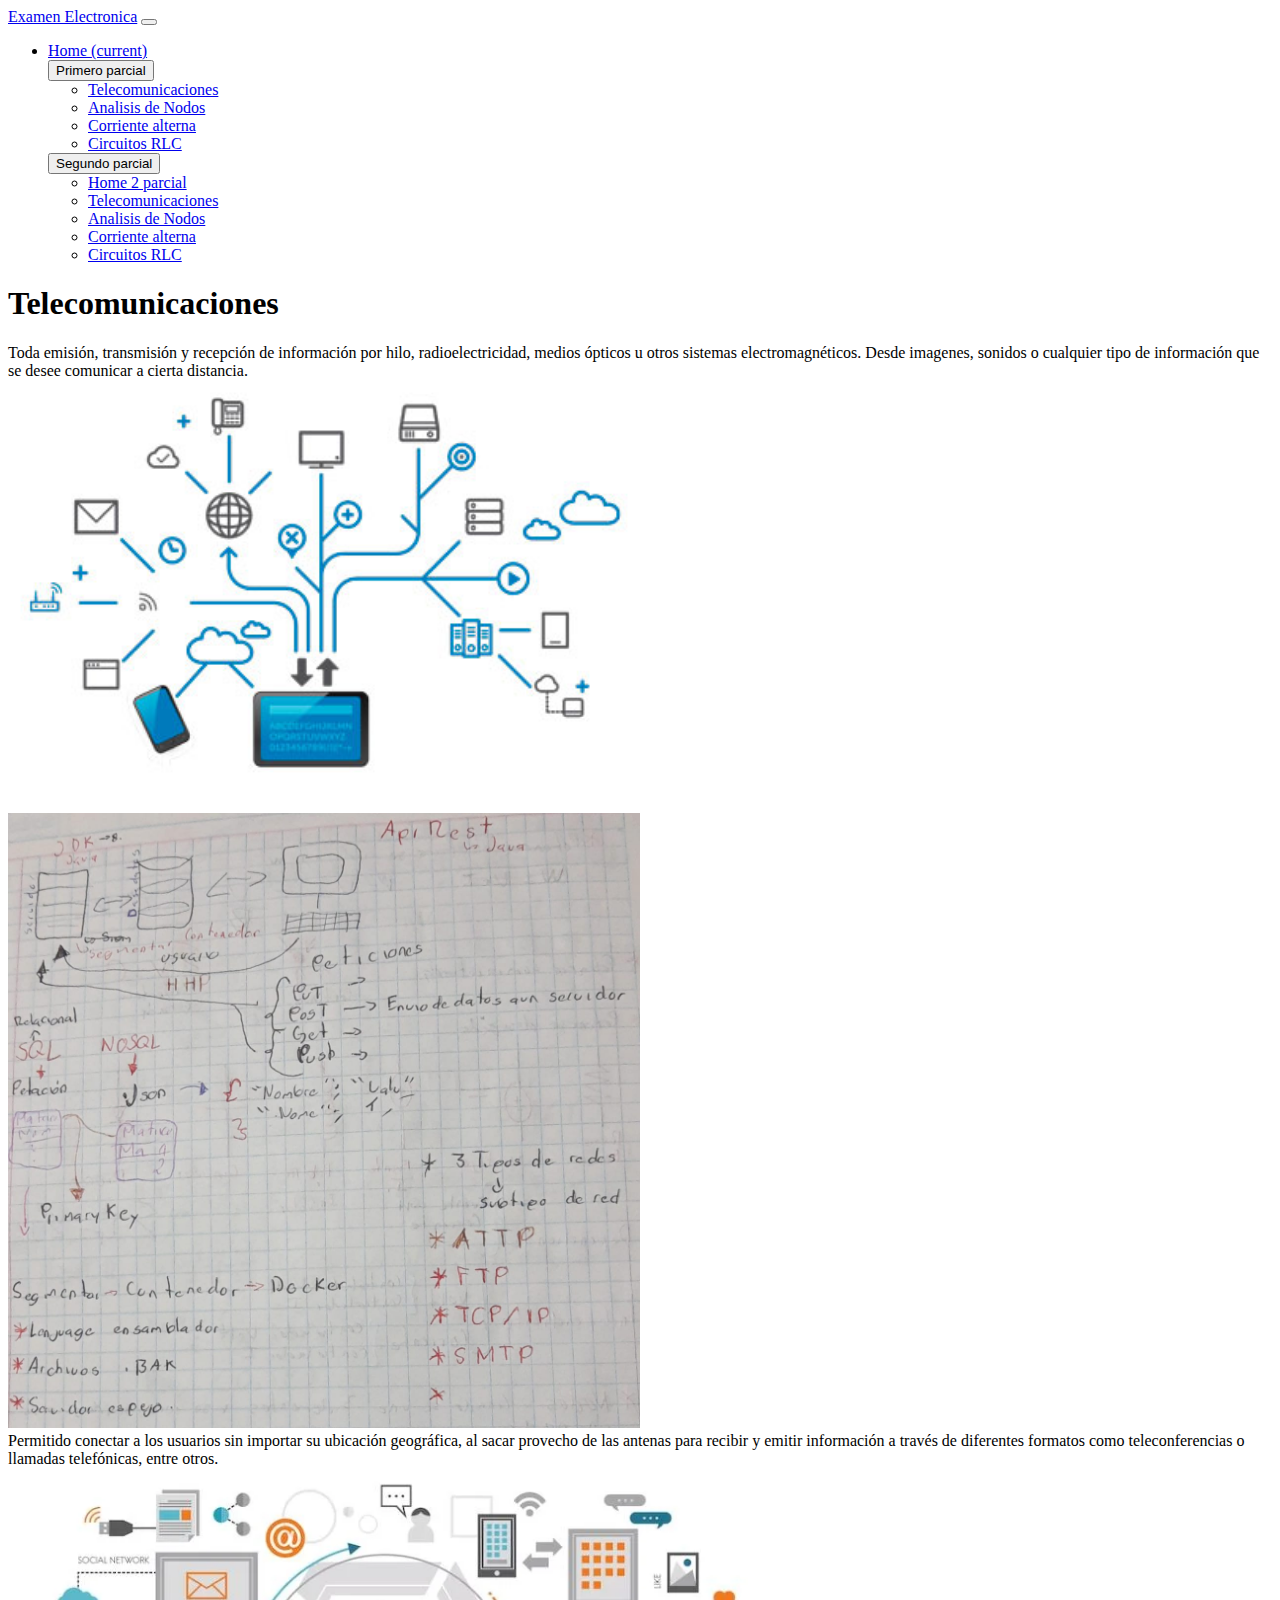
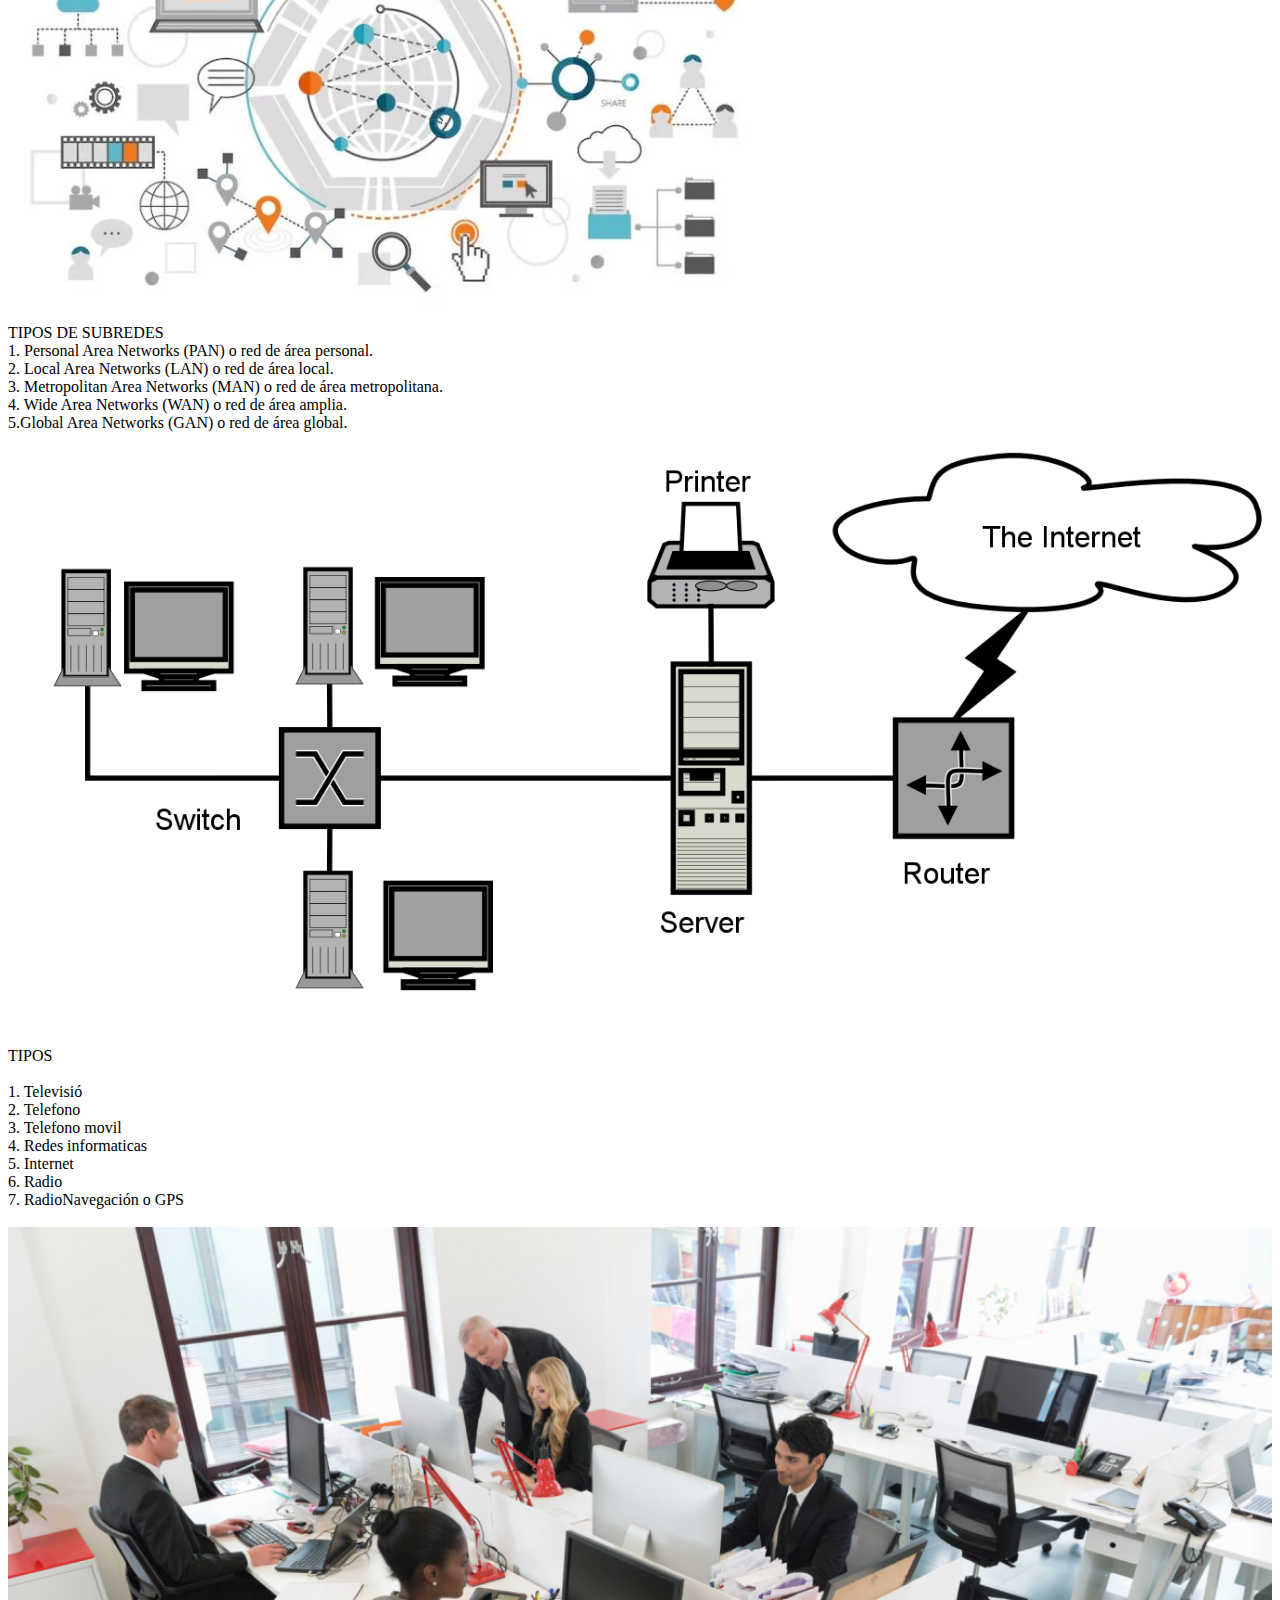
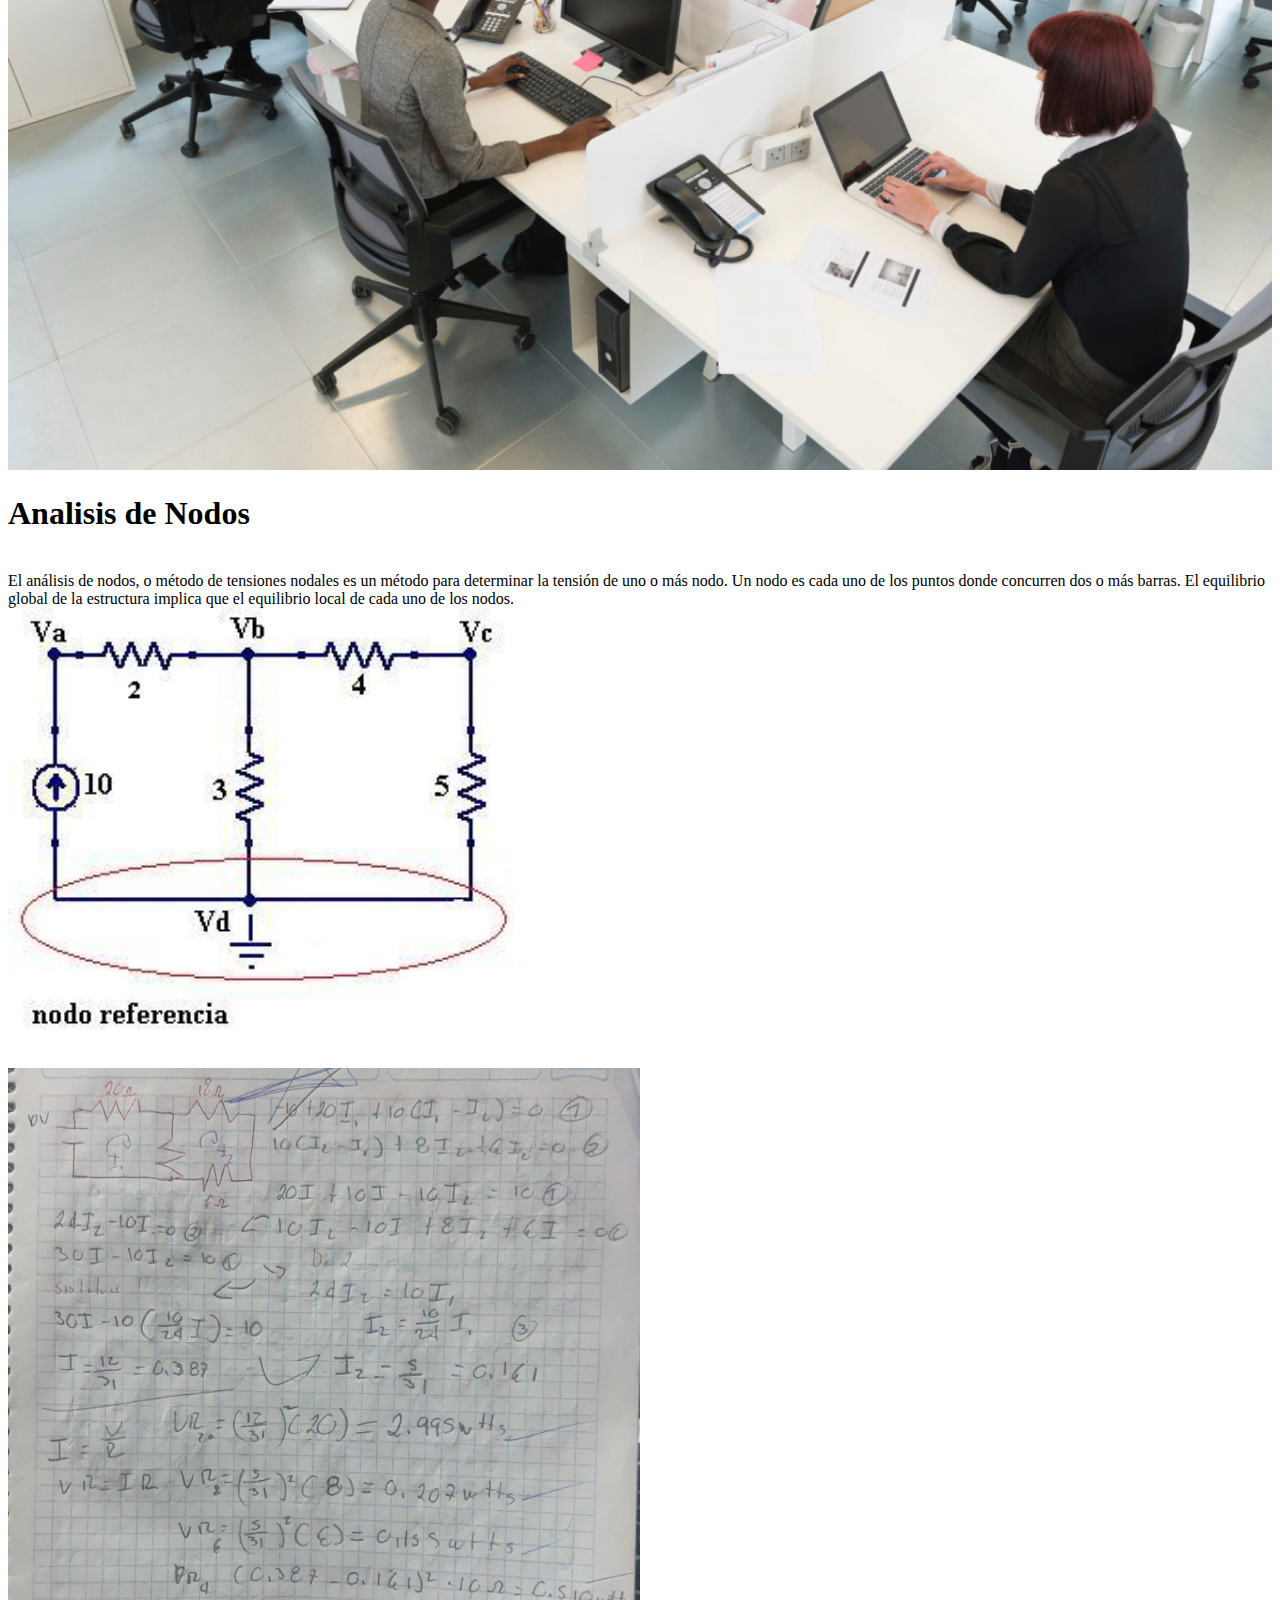
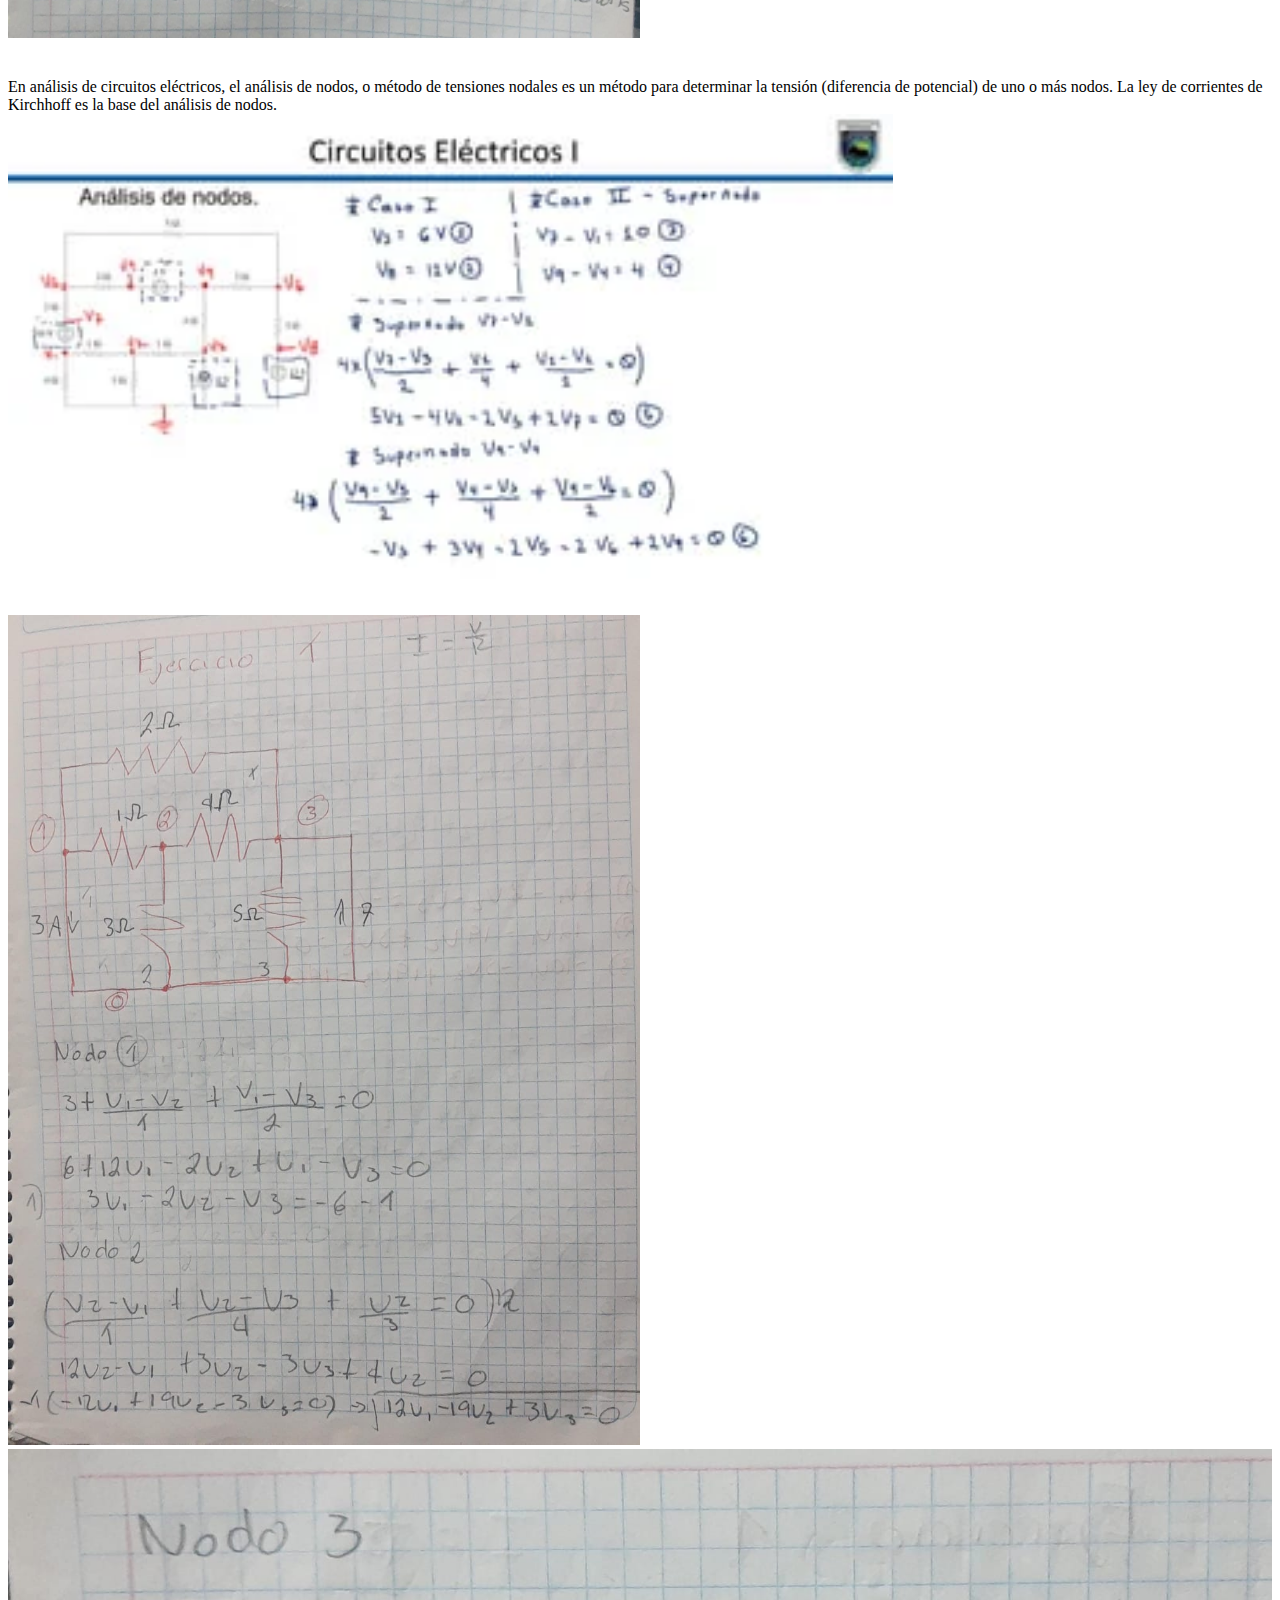
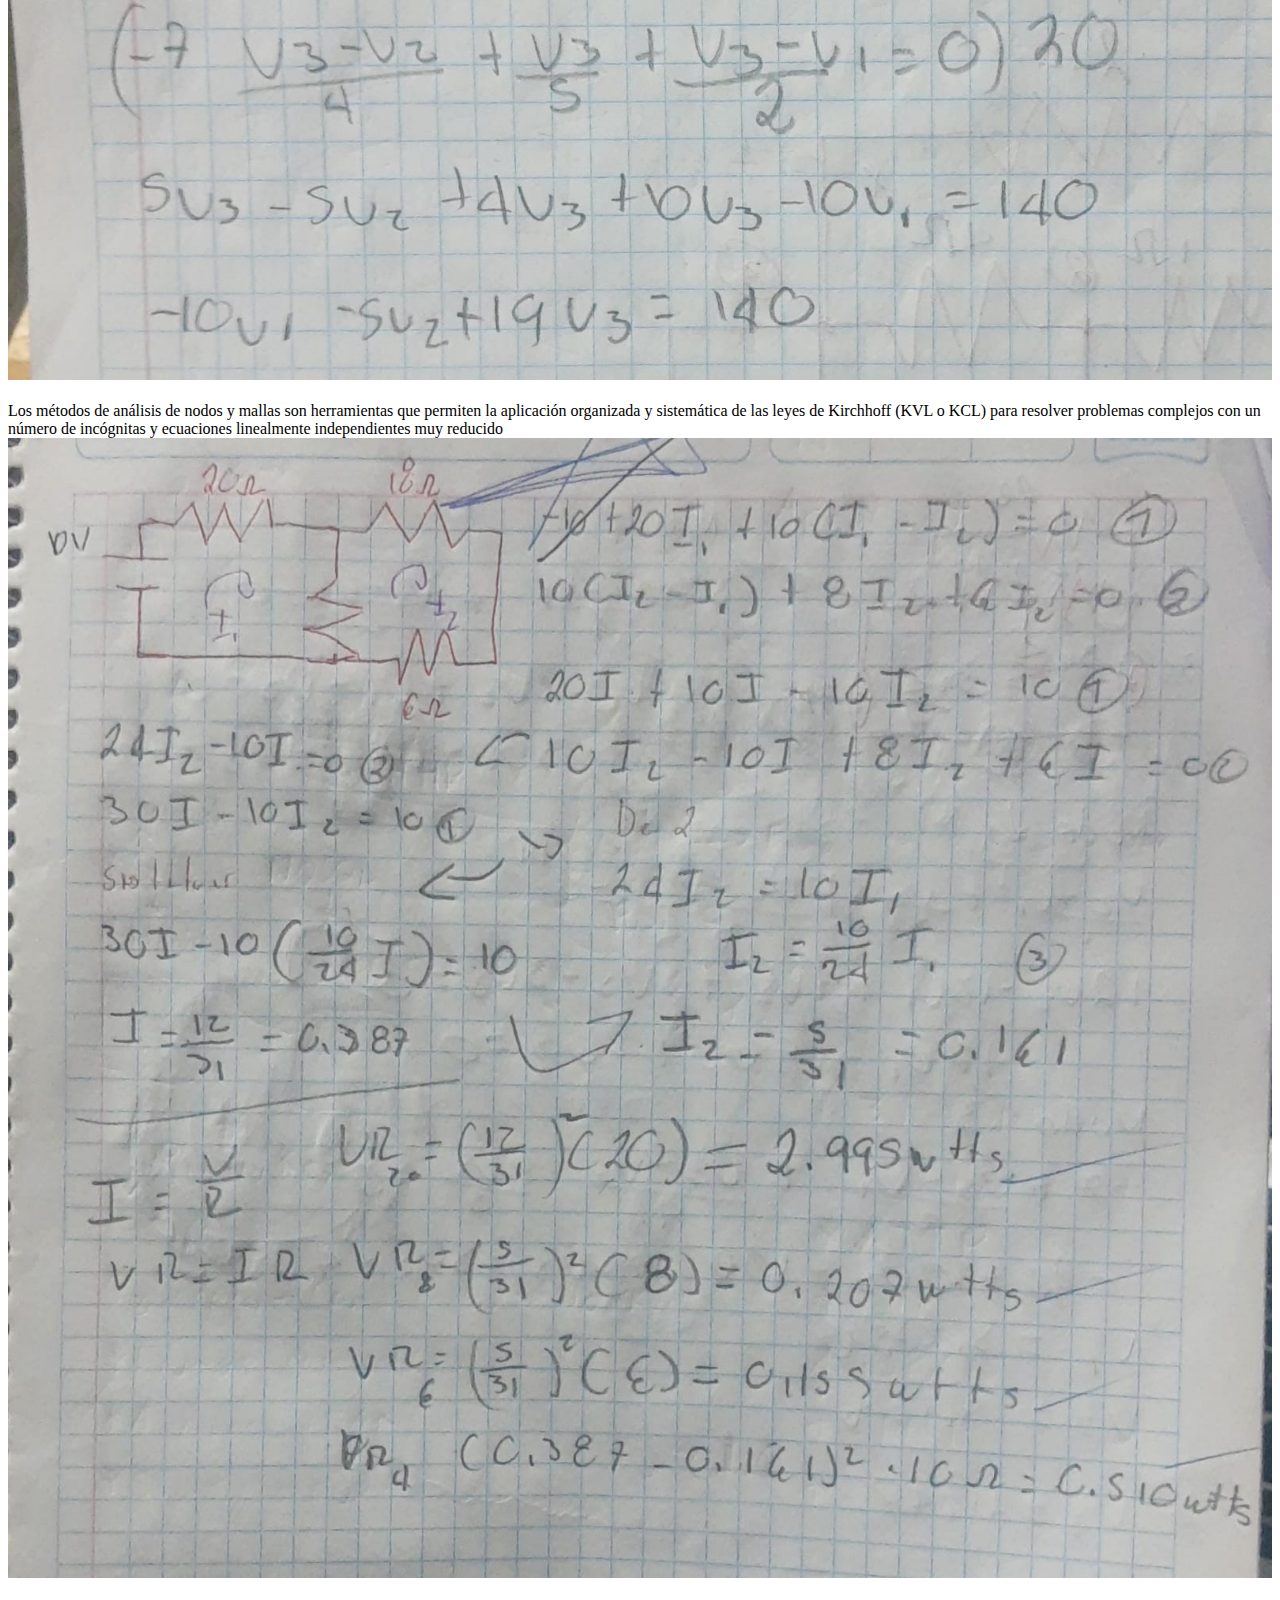
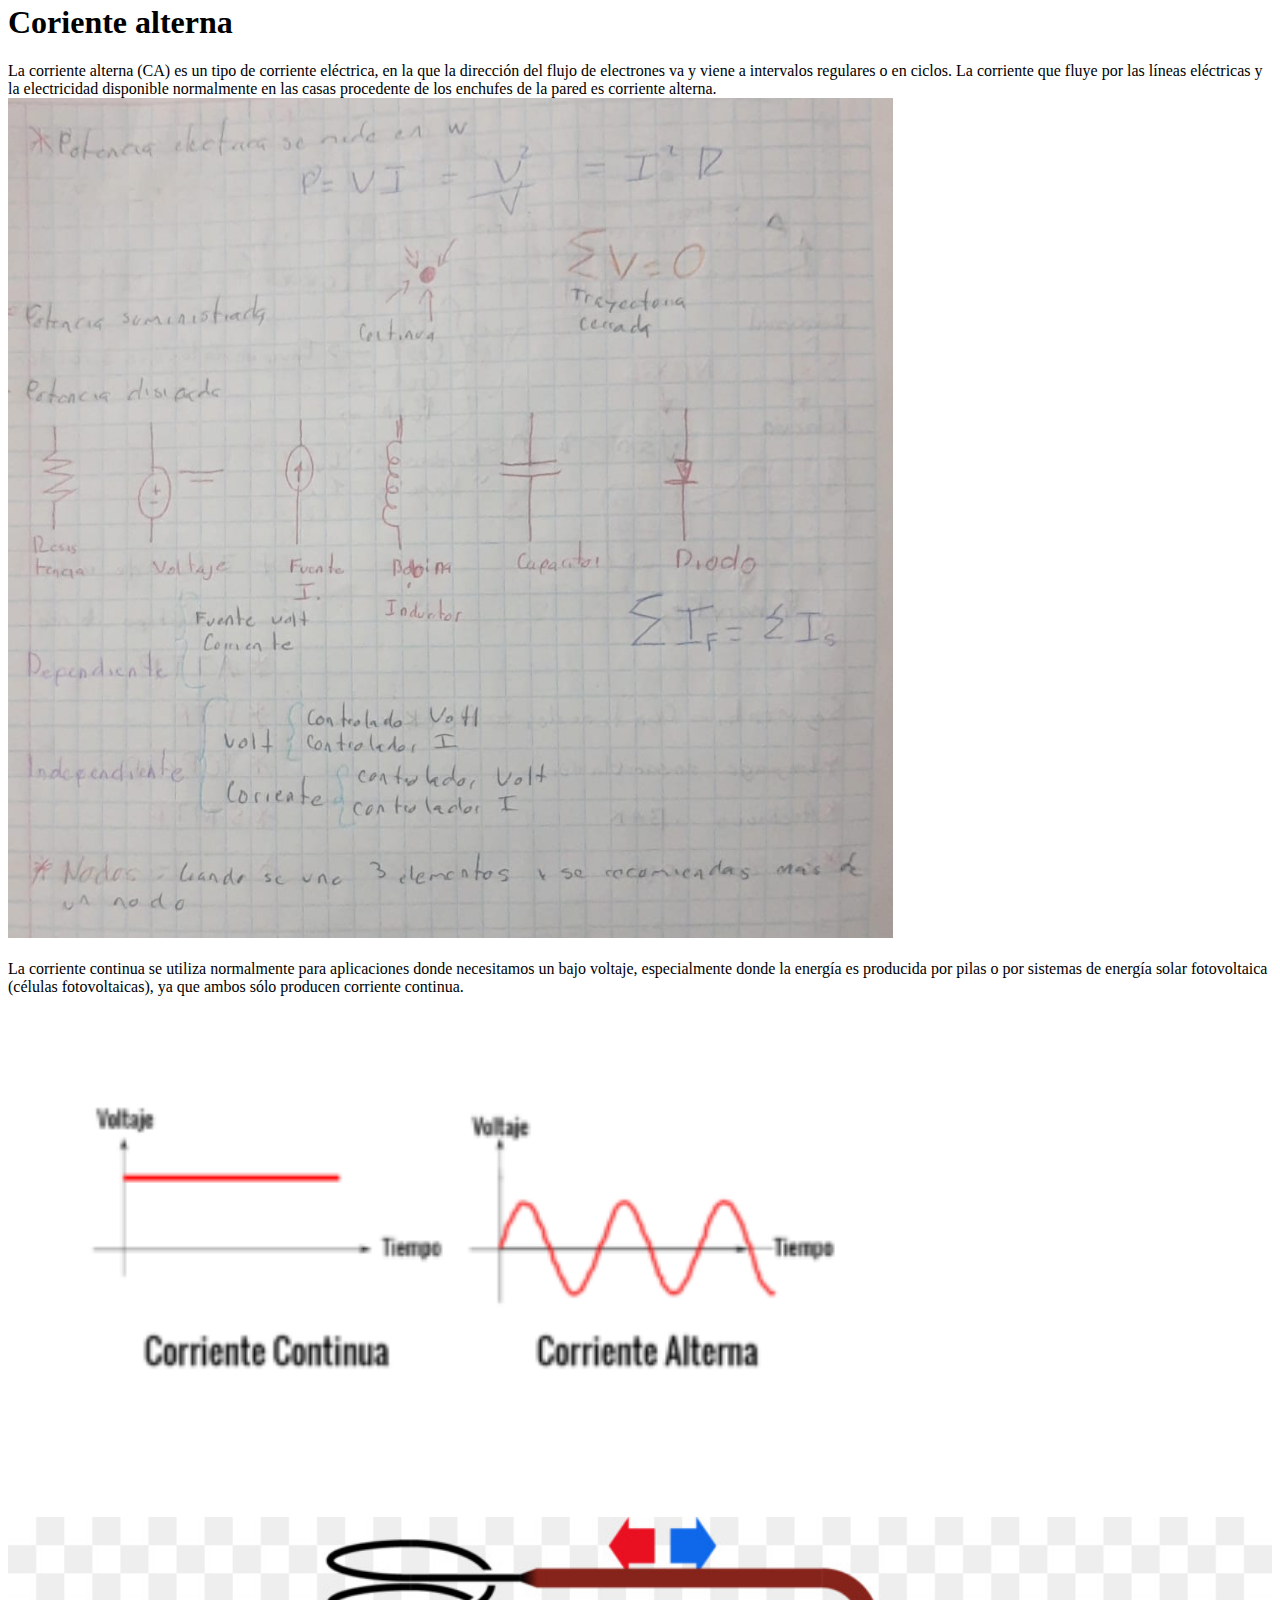
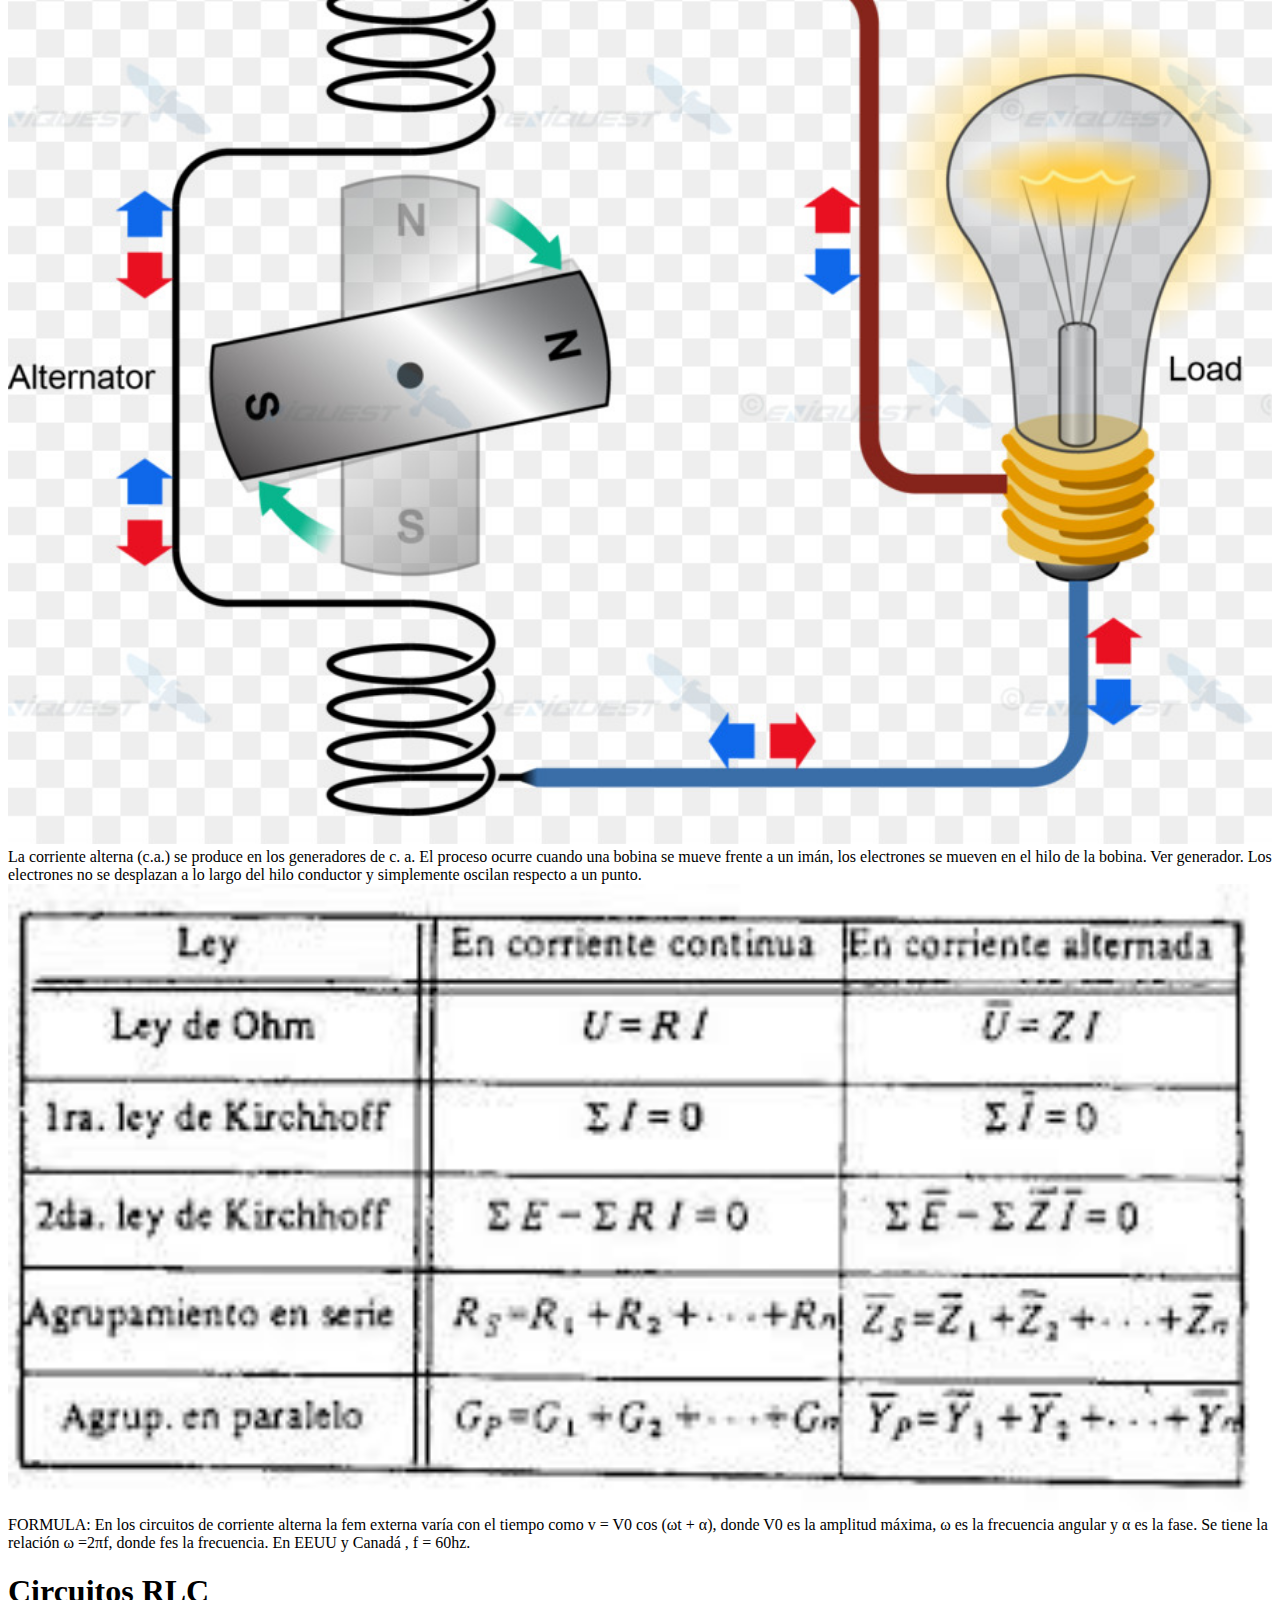
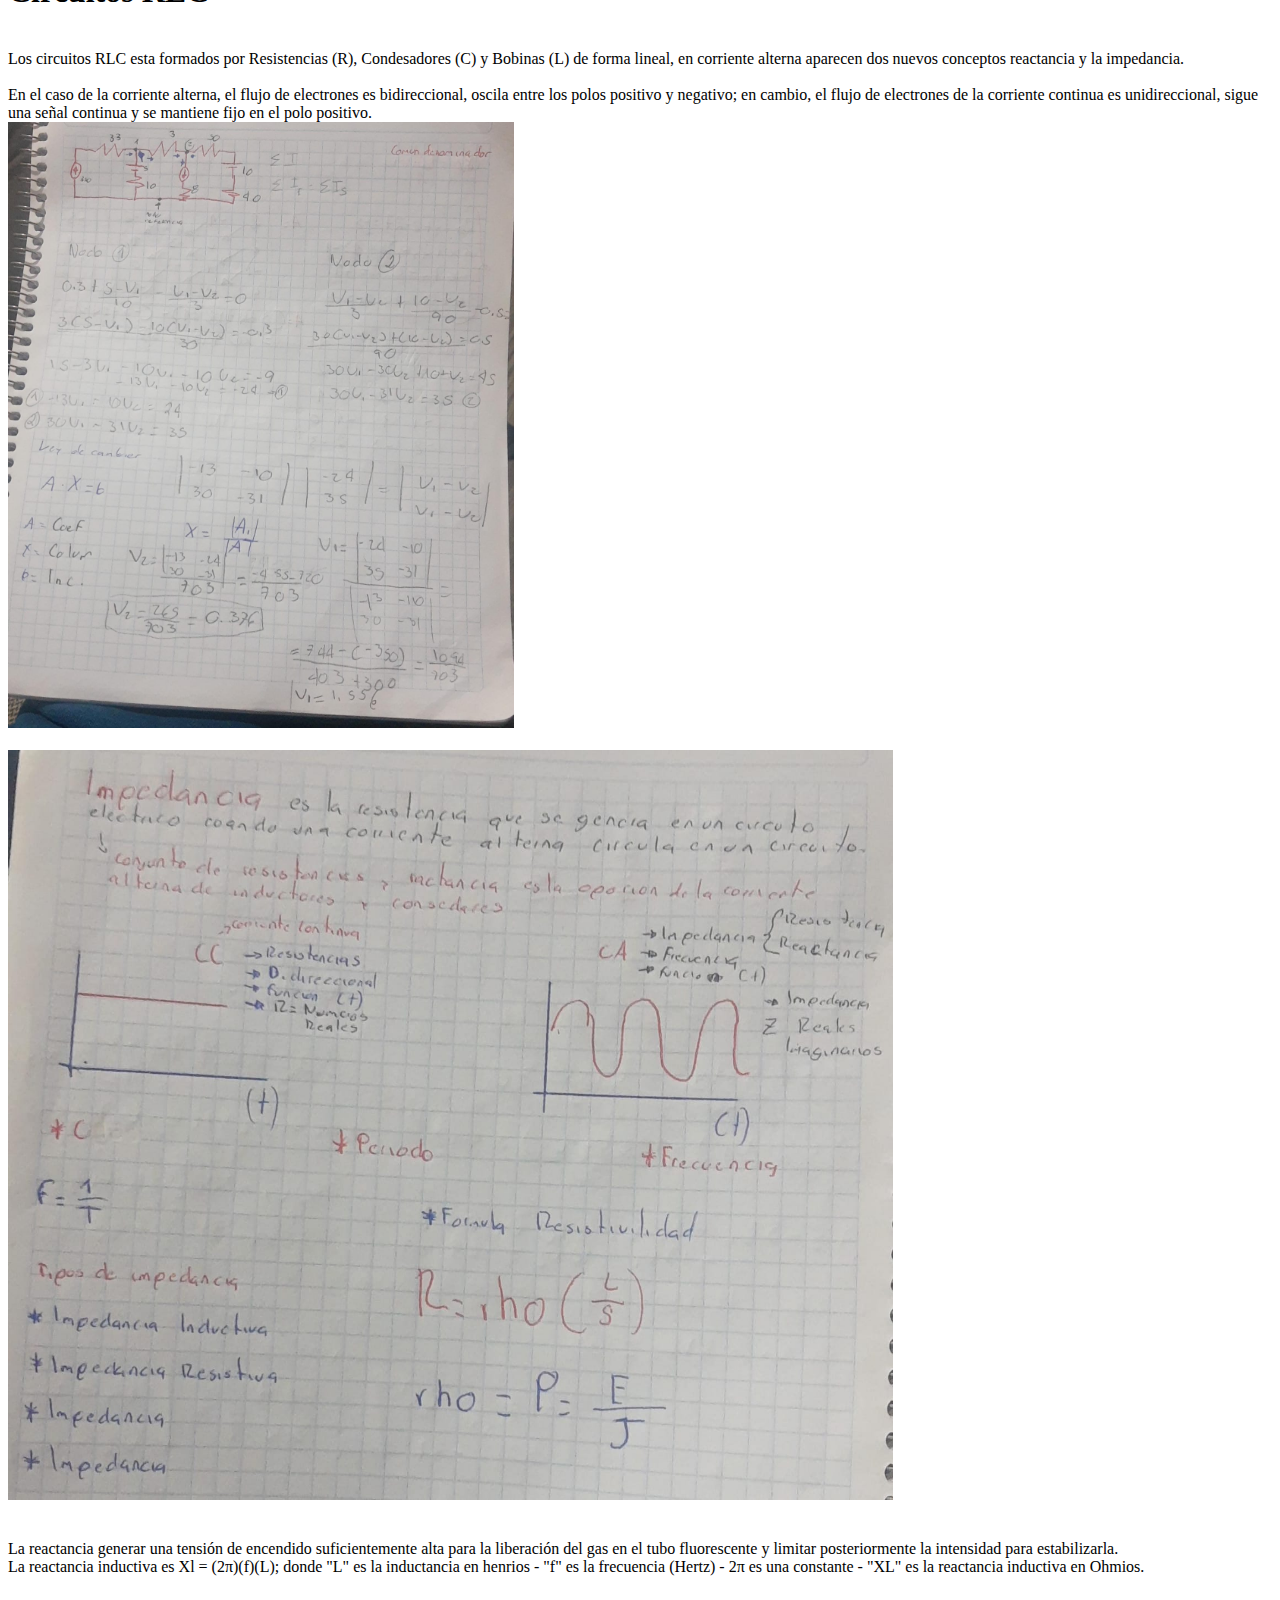
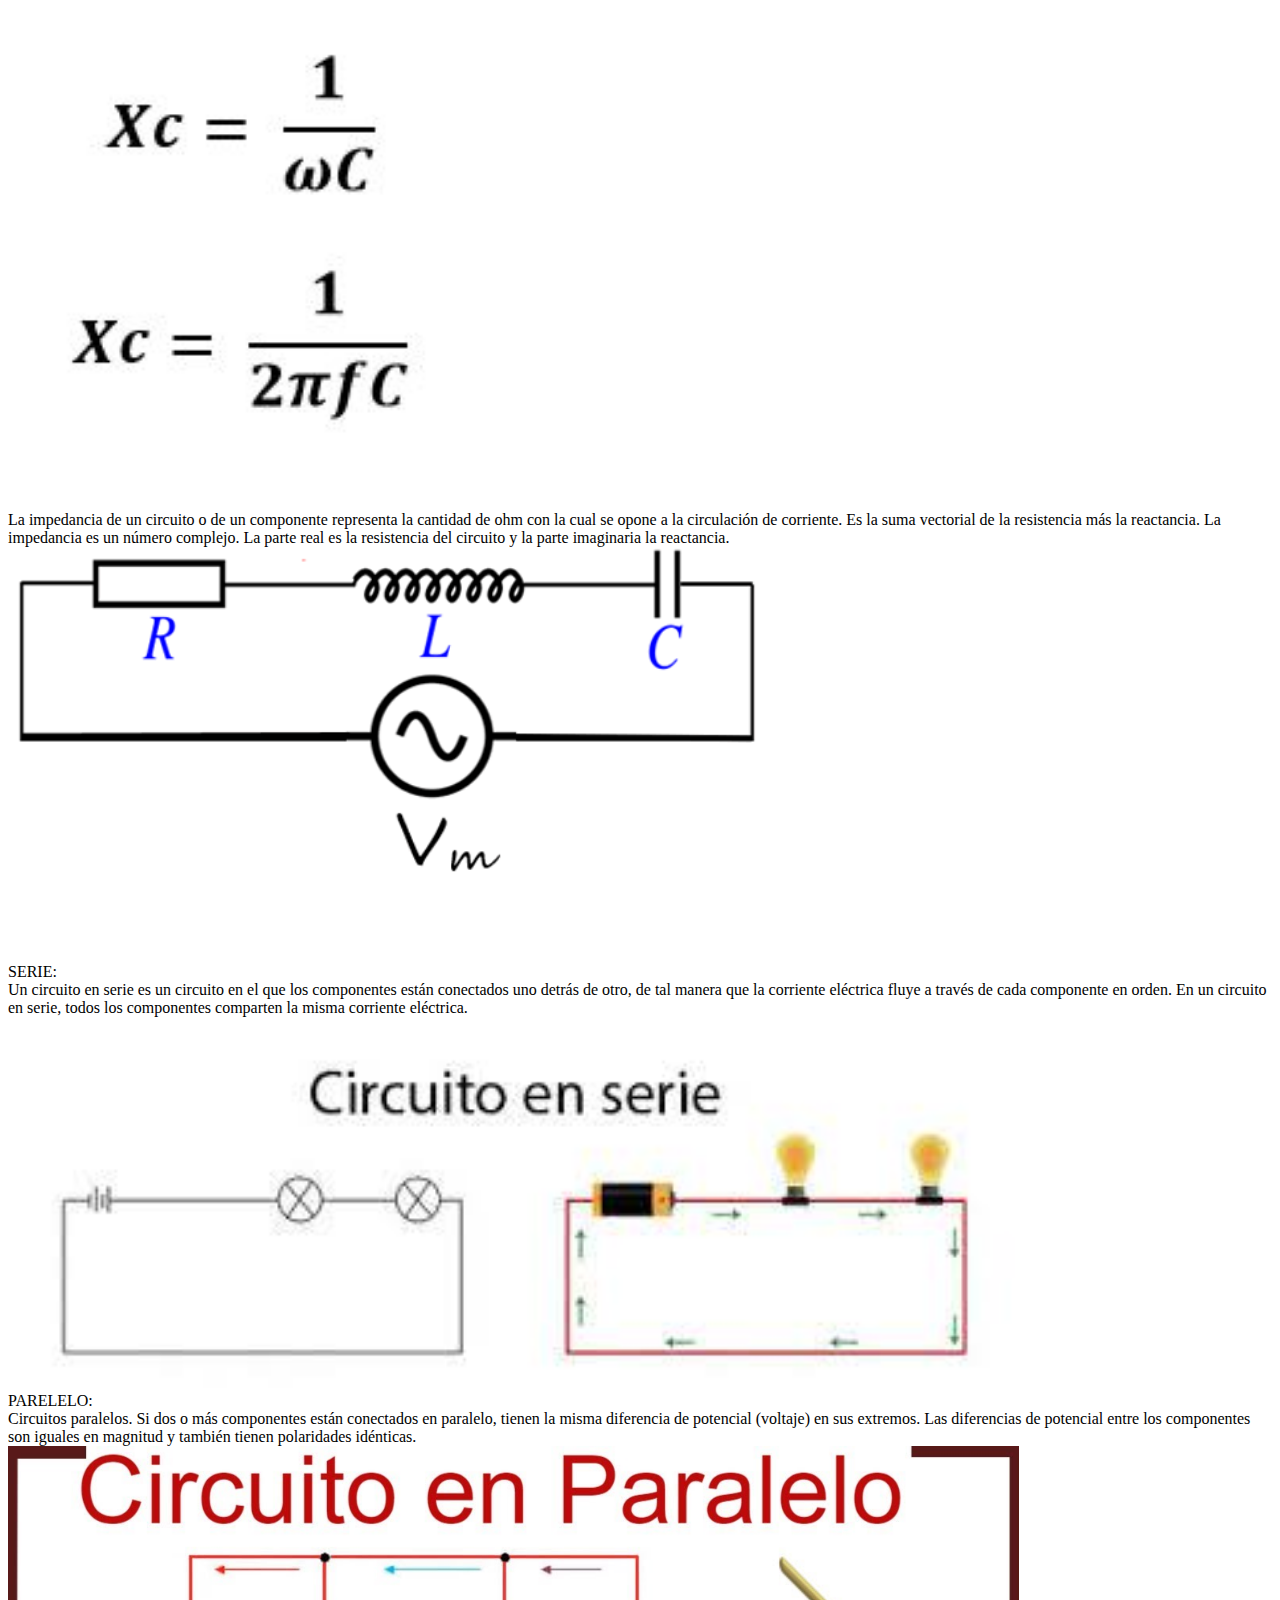
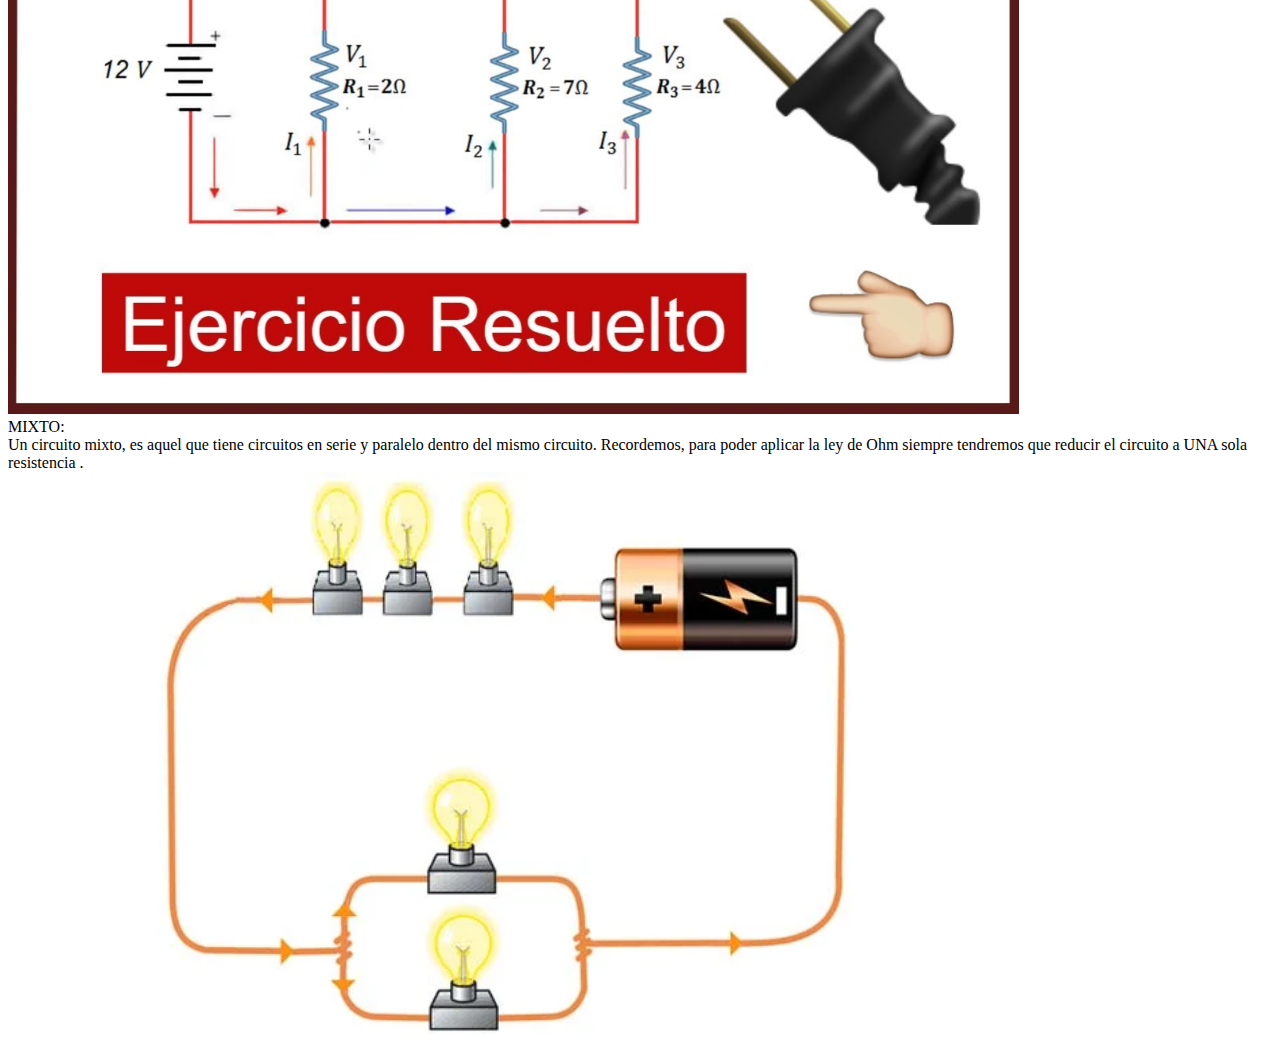
<file: index.html>
<!DOCTYPE html>
<html lang="en">
  <head>
    <title>Electronica</title>
    <!-- Required meta tags -->
    <meta charset="utf-8" />
    <meta
      name="viewport"
      content="width=device-width, initial-scale=1, shrink-to-fit=no"
    />

    <!-- Bootstrap CSS v5.2.1 -->
    <link rel="stylesheet" href="CSS/# mystyle.css" />
    <link
      href="https://cdn.jsdelivr.net/npm/bootstrap@5.2.1/dist/css/bootstrap.min.css"
      rel="stylesheet"
      integrity="sha384-iYQeCzEYFbKjA/T2uDLTpkwGzCiq6soy8tYaI1GyVh/UjpbCx/TYkiZhlZB6+fzT"
      crossorigin="anonymous"
    />
  </head>

  <body>
    <header>
      <nav class="navbar navbar-expand-sm navbar-dark bg-dark">
        <a class="navbar-brand" href="#">Examen Electronica</a>
        <button
          class="navbar-toggler d-lg-none"
          type="button"
          data-bs-toggle="collapse"
          data-bs-target="#collapsibleNavId"
          aria-controls="collapsibleNavId"
          aria-expanded="false"
          aria-label="Toggle navigation"
        ></button>
        <div class="collapse navbar-collapse" id="collapsibleNavId">
          <ul class="navbar-nav me-auto mt-2 mt-lg-0">
            <li class="nav-item">
              <a class="nav-link active" href="#" aria-current="page"
                >Home <span class="visually-hidden">(current)</span></a
              >
            </li>

            <div class="btn-group">
              <button class="btn btn-secondary dropdown-toggle" type="button" id="triggerId" data-bs-toggle="dropdown" aria-haspopup="true"
                  aria-expanded="false">
                   Primero parcial
              </button>
              <div class="dropdown-menu dropdown-menu-start bg-dark" aria-labelledby="triggerId">
                <ul>
                  <li class="nav-item">
                    <a class="nav-link" href="#Telecomunicaciones">Telecomunicaciones</a>
                  </li>
                  <li class="nav-item">
                    <a class="nav-link" href="#Nodos">Analisis de Nodos</a>
                  </li>
                  <li class="nav-item">
                    <a class="nav-link" href="#CorienteAl">Corriente alterna</a>
                  </li>
                  <li class="nav-item">
                    <a class="nav-link" href="#CircuitosRLC">Circuitos RLC</a>
                  </li>
                </ul>
                
              </div>
            </div>
            <div class="btn-group">
              <button class="btn btn-secondary dropdown-toggle" type="button" id="triggerId" data-bs-toggle="dropdown" aria-haspopup="true"
                  aria-expanded="false">
                  Segundo parcial
              </button>
              <div class="dropdown-menu dropdown-menu-start bg-dark" aria-labelledby="triggerId">
                <ul>
                  <li class="nav-item">
                    <a class="nav-link" href="pages/segundoP.html">Home 2 parcial</a>
                  </li>
                  <li class="nav-item">
                    <a class="nav-link" href="#Telecomunicaciones">Telecomunicaciones</a>
                  </li>
                  <li class="nav-item">
                    <a class="nav-link" href="#Nodos">Analisis de Nodos</a>
                  </li>
                  <li class="nav-item">
                    <a class="nav-link" href="#CorienteAl">Corriente alterna</a>
                  </li>
                  <li class="nav-item">
                    <a class="nav-link" href="#CircuitosRLC">Circuitos RLC</a>
                  </li>
                </ul>
                
              </div>
            </div>

          </ul>
        </div>
      </nav>
    </header>
    <main>
      <section id="Telecomunicaciones" class="container">
        
        <div class="row pt-4">
          <h1 class="pb-4">Telecomunicaciones</h1>
          <div class="col bg-info">
            Toda emisión, transmisión y recepción de información por hilo, radioelectricidad, medios ópticos u otros sistemas electromagnéticos. Desde imagenes, sonidos o cualquier  tipo de información que se desee comunicar a cierta distancia.​
            <section class="container pt-4">
              <img src="assets/images/teleco1.png" alt="MAKU Y HAE" width="50%" height="60%"> 
            </section>
            <br>
          </div>

          <div class="col bg-dark">
            <section class="container pt-4">

              <img src="assets/images/teleco3.jpeg" alt="MAKU Y HAE" width="50%" height="60%"> 
            </section>
            
          </div>

          <div class="col bg-warning">

            Permitido conectar a los usuarios sin importar su ubicación geográfica, al sacar provecho de las antenas para recibir y emitir información a través de diferentes formatos como teleconferencias o llamadas telefónicas, entre otros.
            <section class="container pt-4">

              <img src="assets/images/teleco2.webp" alt="MAKU Y HAE" width="60%" height="50%"> 
            </section>
          </div>
        </div>
        <div class="row pt-4">
          <div class="col bg-primary">
            TIPOS DE SUBREDES <br>
            1. Personal Area Networks (PAN) o red de área personal. <br>
            2. Local Area Networks (LAN) o red de área local. <br>
            3. Metropolitan Area Networks (MAN) o red de área metropolitana. <br>
            4.  Wide Area Networks (WAN) o red de área amplia. <br>
            5.Global Area Networks (GAN) o red de área global. 
          </div>
          <div class="col bg-info">
            <section class="container pt-4">
              <br>

              <img src="assets/images/tiporedes1.png" alt="MAKU Y HAE" width="100%" height="100%">
       
            </section>
          </div>
          <div class="col bg-warning">
            TIPOS <br> <br>
            1. Televisió<br>
            2. Telefono <br>
            3. Telefono movil <br>
            4. Redes informaticas <br>
            5. Internet <br>
            6. Radio <br>
            7. RadioNavegación o GPS 
          </div>
          <div class="col bg-danger">
            <section class="container pt-4">
              <br>

              <img src="assets/images/usotele1.jpg" alt="MAKU Y HAE" width="100%" height="100%">
       
            </section>
          </div>
        </div>

      </section>

      <section id="Nodos" class="container-fluid">

        <div class="row pt-4">
          <h1 class="pb-4">Analisis de Nodos</h1>
          <div class="col bg-info">
            <br>
            El análisis de nodos, o método de tensiones nodales es un método para determinar la tensión de uno o más nodo. Un nodo es cada uno de los puntos donde concurren dos o más barras. El equilibrio global de la estructura implica que el equilibrio local de cada uno de los nodos.
            <section class="container pt-4">
              <img src="assets/images/nodos1.jpg" alt="" width="40%" height="30%"> 
            </section>
            <br>
          </div>
          <div class="col bg-dark">
            <section class="container pt-4">
              <img src="assets/images/nodos2.jpeg" alt="" width="50%" height="20%"> 
            </section>
            <br>
          </div>
          <div class="col bg-warning">
            <br>
            En análisis de circuitos eléctricos, el análisis de nodos, o método de tensiones nodales es un método para determinar la tensión (diferencia de potencial) de uno o más nodos. La ley de corrientes de Kirchhoff es la base del análisis de nodos.
            <section class="container pt-4">
              <img src="assets/images/nodos3.webp" alt="" width="70%" height="40%"> 
            </section>
          </div>
        </div>
        <div class="row pt-4">
          <div class="col bg-primary">
            <section class="container pt-4">
              <img src="assets/images/nodo3.jpeg" alt="" width="50%" height="20%"> 
            </section>
          </div>
          <div class="col bg-info">
            <section class="container pt-4">
              <img src="assets/images/nodo4.jpeg" alt="" width="100%" height="40%"> 
            </section>
          </div>
          <div class="col bg-warning">
            <br>
            Los métodos de análisis de nodos y mallas son herramientas que permiten la aplicación organizada y sistemática de las leyes de Kirchhoff (KVL o KCL) para resolver problemas complejos con un número de incógnitas y ecuaciones linealmente independientes muy reducido
          </div>
          <div class="col bg-danger">
            <section class="container pt-4">
              <img src="assets/images/nodos2.jpeg" alt="" width="100%" height="40%"> 
            </section>
          </div>
        </div>

      </section>

      <section id="CorienteAl" class="container">

        <div class="row pt-4">
          <h1 class="pb-4">Coriente alterna</h1>
          <div class="col bg-info">
            La corriente alterna (CA) es un tipo de corriente eléctrica, en la que la dirección del flujo de electrones va y viene a intervalos regulares o en ciclos. La corriente que fluye por las líneas eléctricas y la electricidad disponible normalmente en las casas procedente de los enchufes de la pared es corriente alterna.
          </div>
          <div class="col bg-dark">
            <section class="container pt-4">
              <img src="assets/images/coral1.jpg" alt="" width="70%" height="40%"> 
            </section>
            
            <br>
          </div>
          <div class="col bg-warning">
            La corriente continua se utiliza normalmente para aplicaciones donde necesitamos un bajo voltaje, especialmente donde la energía es producida por pilas o por sistemas de energía solar fotovoltaica (células fotovoltaicas), ya que ambos sólo producen corriente continua.
            <section class="container pt-4">
              <img src="assets/images/coral2.png" alt="" width="70%" height="40%"> 
            </section>
            <br>
          </div>
        </div>
        <div class="row pt-4">
          <div class="col bg-primary">
            <section class="container pt-4">
              <img src="assets/images/coral4.jpg" alt="" width="100%" height="40%"> 
            </section>
          </div>
          <div class="col bg-info">
            La corriente alterna (c.a.) se produce en los generadores de c. a. El proceso ocurre cuando una bobina se mueve frente a un imán, los electrones se mueven en el hilo de la bobina. Ver generador. Los electrones no se desplazan a lo largo del hilo conductor y simplemente oscilan respecto a un punto.
            <br>
          </div>
          <div class="col bg-warning">
            <section class="container pt-4">
              <img src="assets/images/coral3.jpg" alt="" width="100%" height="40%"> 
            </section>
          </div>
          <div class="col bg-danger">
            FORMULA:
            En los circuitos de corriente alterna la fem externa varía con el tiempo como v = V0 cos (ωt + α), donde V0 es la amplitud máxima, ω es la frecuencia angular y α es la fase. Se tiene la relación ω =2πf, donde fes la frecuencia. En EEUU y Canadá , f = 60hz.
          </div>
        </div>

      </section>

      <section id="CircuitosRLC" class="coniner-fluid">

        <div class="row pt-4">
          <h1 class="pb-4">Circuitos RLC</h1>
          <div class="col bg-info">
            <br>
          Los circuitos RLC esta formados por Resistencias (R), Condesadores (C) y Bobinas (L) de forma lineal, en corriente alterna aparecen dos nuevos conceptos  reactancia y la impedancia. <br> <br>
          En el caso de la corriente alterna, el flujo de electrones es bidireccional, oscila entre los polos positivo y negativo; en cambio, el flujo de electrones de la corriente continua es unidireccional, sigue una señal continua y se mantiene fijo en el polo positivo.
          <section class="container pt-4">
            <img src="assets/images/rlc2.jpg" alt="" width="40%" height="40%"> 
          </section>
          <br>
          </div>
          <div class="col bg-dark">
            <section class="container pt-4">
              <img src="assets/images/rlc.jpg" alt="" width="70%" height="40%"> 
            </section>
            <br>
          </div>
          <div class="col bg-warning">
            <br>
            La reactancia generar una tensión de encendido suficientemente alta para la liberación del gas en el tubo fluorescente y limitar posteriormente la intensidad para estabilizarla. <br>
            La reactancia inductiva es Xl = (2π)(f)(L); donde "L" es la inductancia en henrios - "f" es la frecuencia (Hertz) - 2π es una constante - "XL" es la reactancia inductiva en Ohmios.
            <section class="container pt-4">
              <img src="assets/images/rlc3.jpg" alt="" width="40%" height="40%"> 
            </section>
          </div>
        </div>
        <div class="row pt-4">
          <div class="col bg-primary">
            <br>
            La impedancia de un circuito o de un componente representa la cantidad de ohm con la cual se opone a la circulación de corriente. Es la suma vectorial de la resistencia más la reactancia. La impedancia es un número complejo. La parte real es la resistencia del circuito y la parte imaginaria la reactancia.
            <section class="container pt-4">
              <img src="assets/images/impetancia.png" alt="" width="60%" height="40%"> 
            </section>
            <br><br><br><br>
          </div>
          <div class="col bg-info">
            SERIE: <br>
            Un circuito en serie es un circuito en el que los componentes están conectados uno detrás de otro, de tal manera que la corriente eléctrica fluye a través de cada componente en orden. En un circuito en serie, todos los componentes comparten la misma corriente eléctrica.
            <section class="container pt-4">
              <img src="assets/images/seria.jpg" alt="" width="80%" height="40%"> 
            </section>
          </div>
          <div class="col bg-warning">
            PARELELO: <br>
            Circuitos paralelos. Si dos o más componentes están conectados en paralelo, tienen la misma diferencia de potencial (voltaje) en sus extremos. Las diferencias de potencial entre los componentes son iguales en magnitud y también tienen polaridades idénticas.
            <section class="container pt-4">
              <img src="assets/images/paralelo.jpg" alt="" width="80%" height="40%"> 
            </section>
          </div>
          <div class="col bg-danger">
            MIXTO: <br> Un circuito mixto, es aquel que tiene circuitos en serie y paralelo dentro del mismo circuito. Recordemos, para poder aplicar la ley de Ohm siempre tendremos que reducir el circuito a UNA sola resistencia .
            <section class="container pt-4">
              <img src="assets/images/mixto.webp" alt="" width="80%" height="40%"> 
            </section>
          </div>
        </div>

      </section>
      
      <!-- <section class="container pt-4">
        <h3>Ejemplo de imagen</h3>
        <img src="assets/images/Gatitos.jpeg" alt="MAKU Y HAE" width="40%" height="40%">
      </section> -->

    </main>
    <footer>
      <!-- place footer here -->
    </footer>
    <!-- Bootstrap JavaScript Libraries -->
    <script
      src="https://cdn.jsdelivr.net/npm/@popperjs/core@2.11.6/dist/umd/popper.min.js"
      integrity="sha384-oBqDVmMz9ATKxIep9tiCxS/Z9fNfEXiDAYTujMAeBAsjFuCZSmKbSSUnQlmh/jp3"
      crossorigin="anonymous"
    ></script>

    <script
      src="https://cdn.jsdelivr.net/npm/bootstrap@5.2.1/dist/js/bootstrap.min.js"
      integrity="sha384-7VPbUDkoPSGFnVtYi0QogXtr74QeVeeIs99Qfg5YCF+TidwNdjvaKZX19NZ/e6oz"
      crossorigin="anonymous"
    ></script>
  </body>
</html>
</file>
